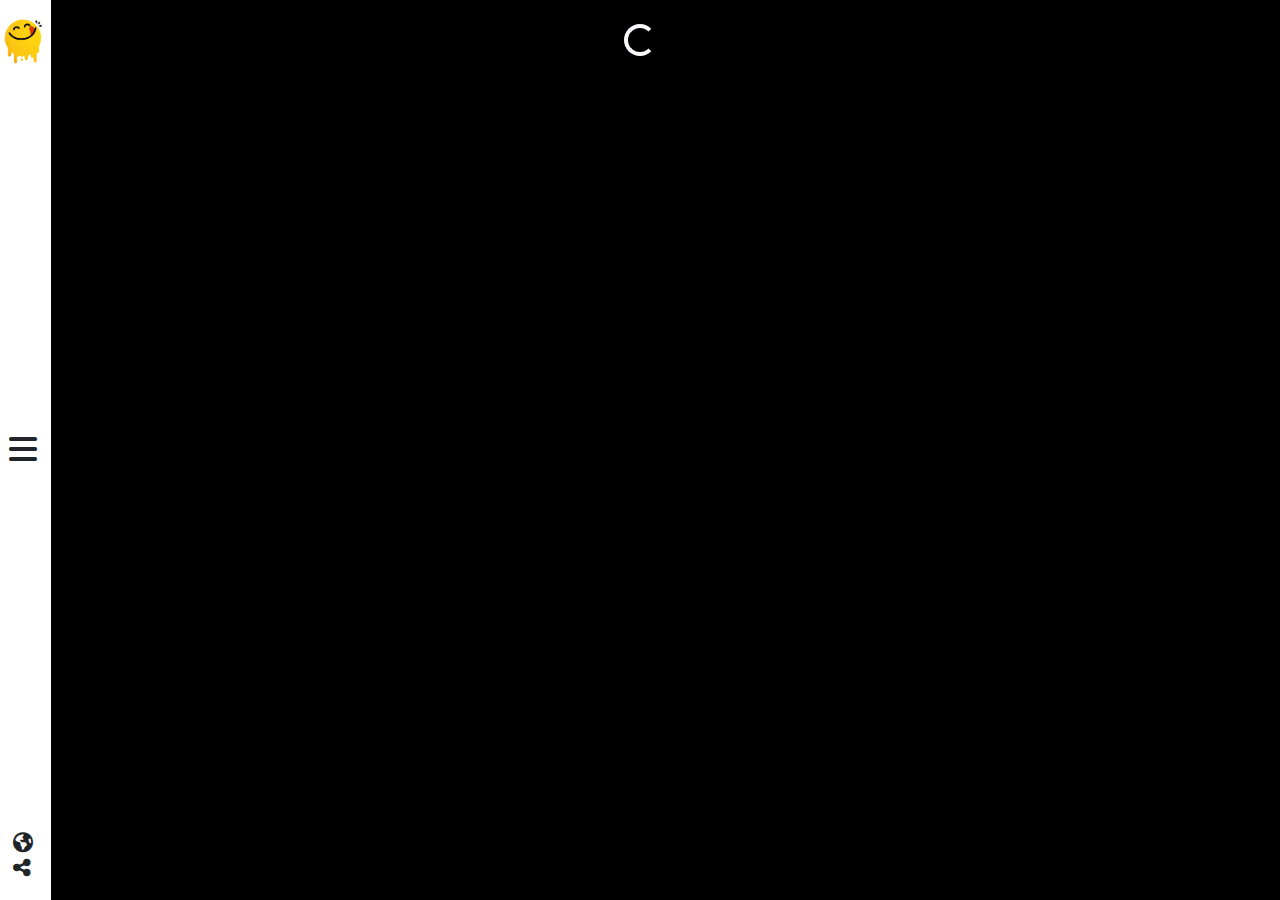
<file: index.html>
<!DOCTYPE html>
<html lang="en">
<head>
    <meta charset="UTF-8">
    <meta name="viewport" content="width=device-width, initial-scale=1.0">
    <title>Document</title>
    <link rel="stylesheet" href="https://cdnjs.cloudflare.com/ajax/libs/font-awesome/6.5.0/css/all.min.css">
    <link rel="stylesheet" href="assests/bootstrap/bootstrap.min.css">
    <link rel="stylesheet" href="assests/css/nav.css">
    <link rel="stylesheet" href="assests/css/layer.css">
    <link rel="stylesheet" href="assests/css/index.css">
</head>
<body class="my-0">
    <div id="nav-placeholder"></div>
    
    <div class="container pt-4">
        <div class="text-center d-none" id="spinner">
            <div class="spinner-border text-light"></div>
        </div>
        
        <div class="row g-4 pt-3" id="results"></div>
    </div>
    
    <script src="assests/js/nav.js"></script>
    <script src="assests/js/index.js"></script>  
</body>
</html>
</file>
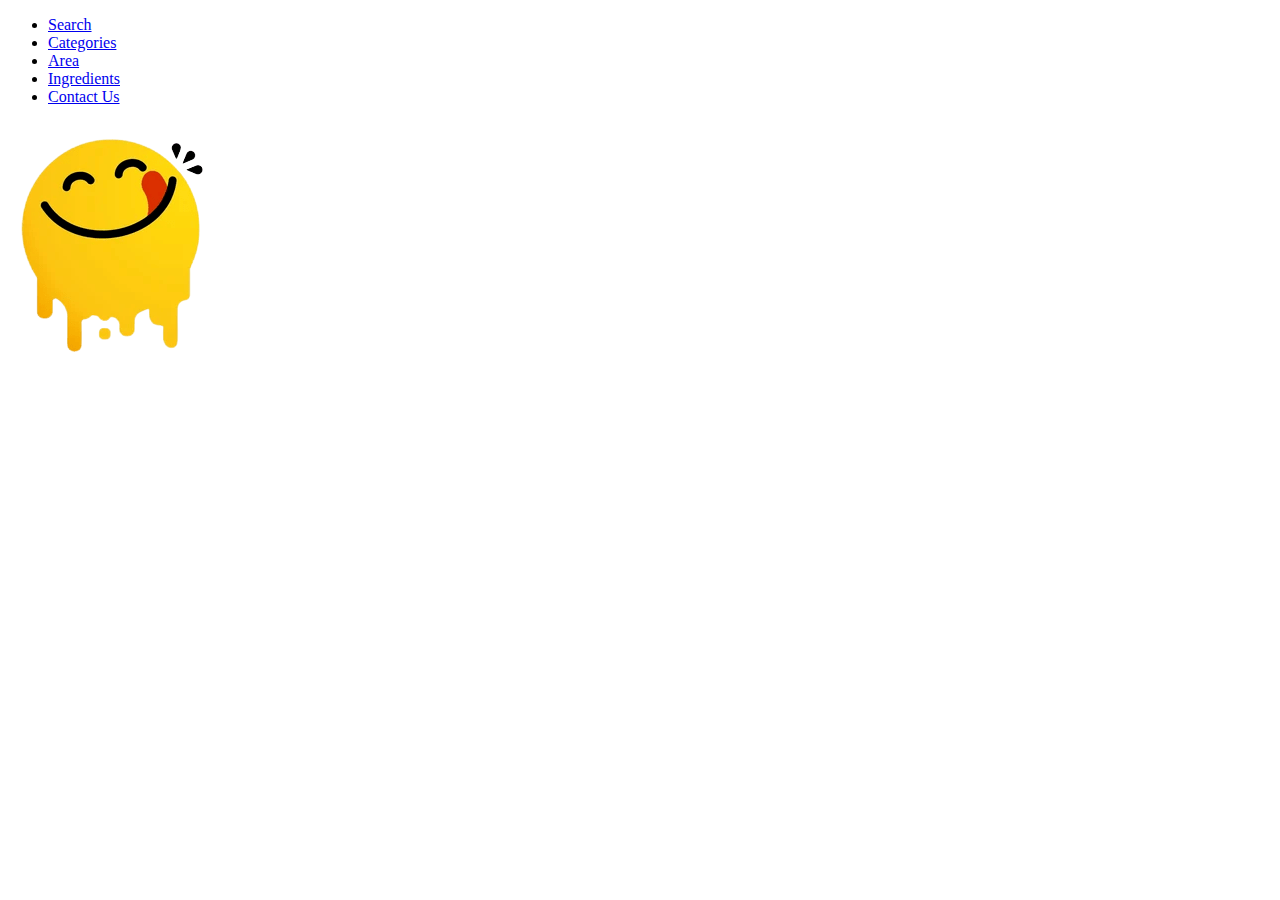
<file: nav.html>
<!DOCTYPE html>
<html lang="en">
<head>
    <meta charset="UTF-8">
    <meta name="viewport" content="width=device-width, initial-scale=1.0">
    <title>Document</title>
</head>
<body>
    <div class="nav">
        <div class="side-nav">
            <ul class="mt-3">
                <li class="py-2">
                    <a href="pages/search.html">Search</a>
                </li>
                <li class="py-2">
                    <a href="pages/category.html">Categories</a>
                </li>
                <li class="py-2">
                    <a href="pages/area.html">Area</a>
                </li>
                <li class="py-2">
                    <a href="pages/ingredients.html">Ingredients</a>
                </li>
                <li class="py-2">
                    <a href="pages/contact.html">Contact Us</a>
                </li>
            </ul>
        </div>

        <div class="nav-header d-flex flex-column justify-content-between align-items-center py-3">
            <img src="assests/images/logo.png" alt="logo" class="w-75">

            <i class="fa-solid open-close-icon fa-2x fa-x"></i>

            <div class="icons d-flex flex-column gap-3 mb-3">
                <i class="fa-solid fa-earth-americas fa-lg py-2"></i>
                <i class="fa-solid fa-share-nodes fa-lg"></i>
            </div>
        </div>       
    </div>
</body>
</html>
</file>
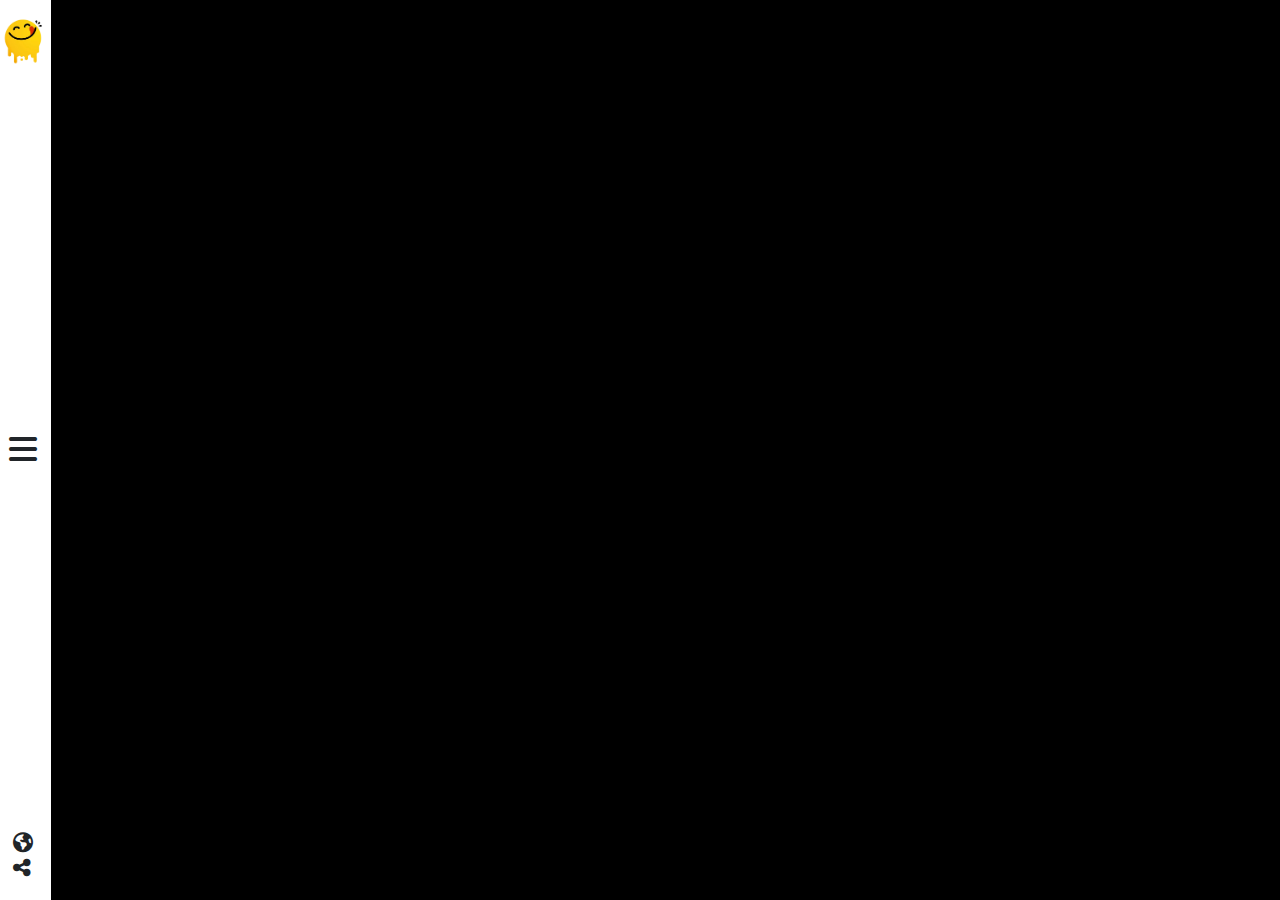
<file: pages/area.html>
<!DOCTYPE html>
<html lang="en">
<head>
    <meta charset="UTF-8">
    <meta name="viewport" content="width=device-width, initial-scale=1.0">
    <title>Document</title>
    <link rel="stylesheet" href="https://cdnjs.cloudflare.com/ajax/libs/font-awesome/6.5.0/css/all.min.css">
    <link rel="stylesheet" href="../assests/bootstrap/bootstrap.min.css">
    <link rel="stylesheet" href="../assests/css/nav.css">
    <link rel="stylesheet" href="../assests/css/layer.css">
    <link rel="stylesheet" href="../assests/css/area.css">
</head>
<body>
    <div id="nav-placeholder"></div>
    
    <div class="container pt-4">
        <div class="text-center d-none" id="spinner">
            <div class="spinner-border text-light"></div>
        </div>
        
        <div class="row g-4 pt-3" id="results"></div>
    </div>

    <script src="../assests/js/nav.js"></script>
    <script src="../assests/js/area.js"></script>
</body>
</html>
</file>
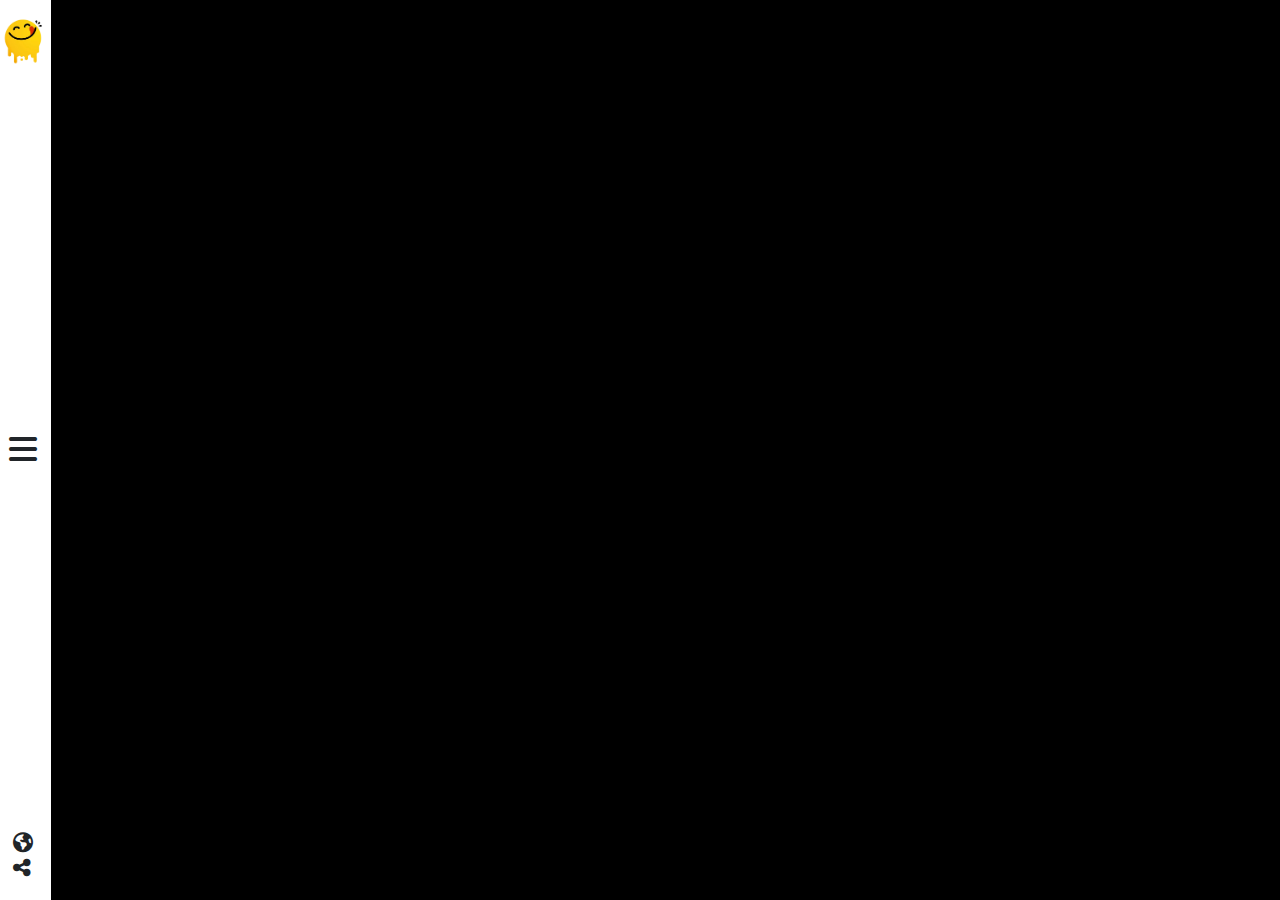
<file: pages/category.html>
<!DOCTYPE html>
<html lang="en">
<head>
    <meta charset="UTF-8">
    <meta name="viewport" content="width=device-width, initial-scale=1.0">
    <title>Document</title>
    <link rel="stylesheet" href="https://cdnjs.cloudflare.com/ajax/libs/font-awesome/6.5.0/css/all.min.css">
    <link rel="stylesheet" href="../assests/bootstrap/bootstrap.min.css">
    <link rel="stylesheet" href="../assests/css/nav.css">
    <link rel="stylesheet" href="../assests/css/layer.css">
    <link rel="stylesheet" href="../assests/css/category.css">
</head>
<body>
    <div id="nav-placeholder"></div>
    
    <div class="container pt-4">
        <div class="text-center d-none" id="spinner">
            <div class="spinner-border text-light"></div>
        </div>
        
        <div class="row g-4 pt-3" id="results"></div>
    </div>

    <script src="../assests/js/nav.js"></script>
    <script src="../assests/js/category.js"></script>
</body>
</html>
</file>
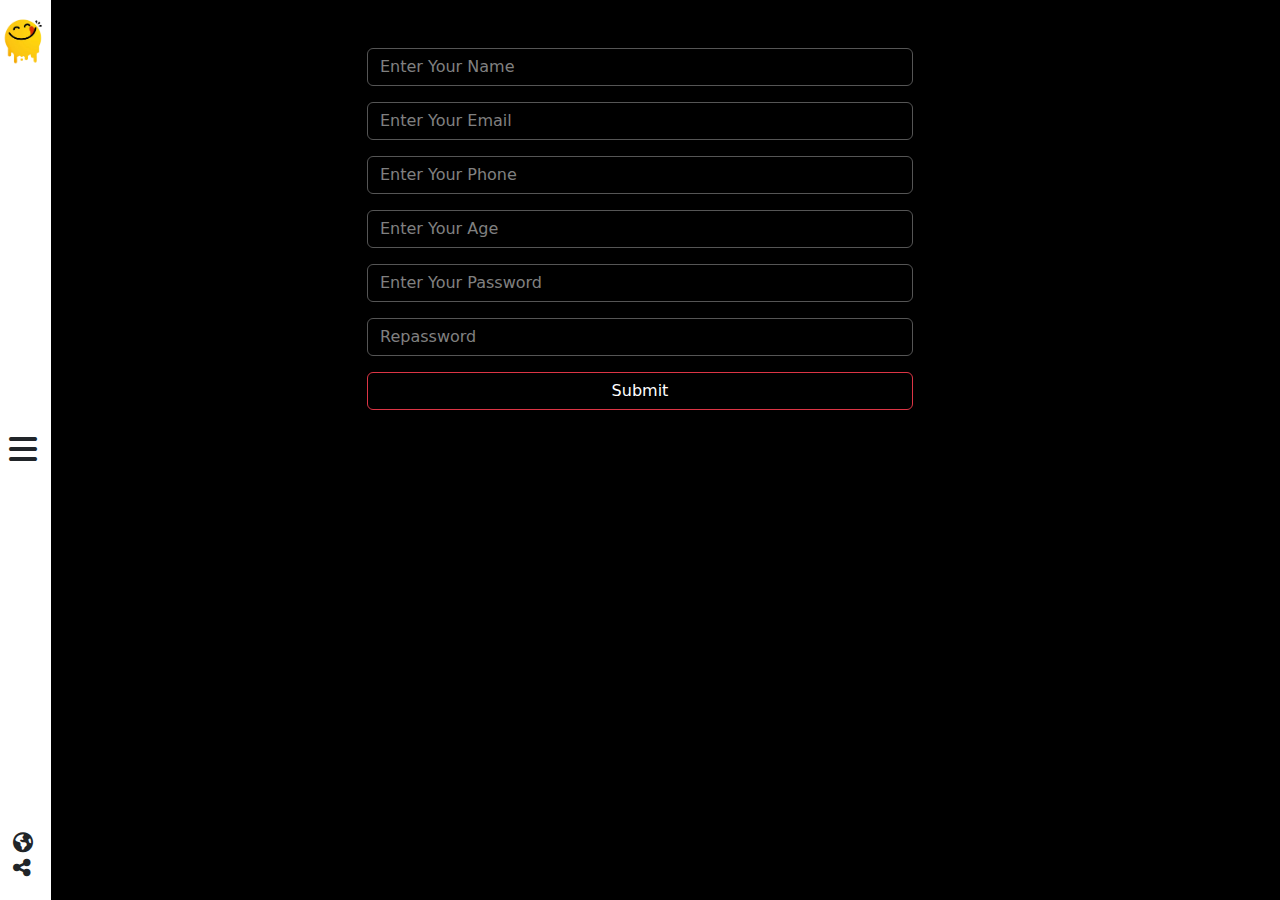
<file: pages/contact.html>
<!DOCTYPE html>
<html lang="en">
<head>
    <meta charset="UTF-8">
    <meta name="viewport" content="width=device-width, initial-scale=1.0">
    <title>Contact</title>
    <link rel="stylesheet" href="https://cdnjs.cloudflare.com/ajax/libs/font-awesome/6.5.0/css/all.min.css">
    <link rel="stylesheet" href="../assests/bootstrap/bootstrap.min.css">
    <link rel="stylesheet" href="../assests/css/nav.css">
    <link rel="stylesheet" href="../assests/css/contact.css">
</head>
<body>
    <div id="nav-placeholder"></div>
    
    <div class="container pt-5">
        <div class="row justify-content-center">
            <div class="col-md-6">
                <form>
                    <div class="mb-3">
                        <input type="text" class="form-control" placeholder="Enter Your Name">
                    </div>
                    <div class="mb-3">
                        <input type="email" class="form-control" placeholder="Enter Your Email">
                    </div>
                    <div class="mb-3">
                        <input type="tel" class="form-control" placeholder="Enter Your Phone">
                    </div>
                    <div class="mb-3">
                        <input type="number" class="form-control" placeholder="Enter Your Age">
                    </div>
                    <div class="mb-3">
                        <input type="password" class="form-control" placeholder="Enter Your Password">
                    </div>
                    <div class="mb-3">
                        <input type="password" class="form-control" placeholder="Repassword">
                    </div>
                    <button type="submit" class="btn btn-danger bg-transparent w-100">Submit</button>
                </form>
            </div>
        </div>
    </div>

    <script src="../assests/js/nav.js"></script>
</body>
</html>
</file>
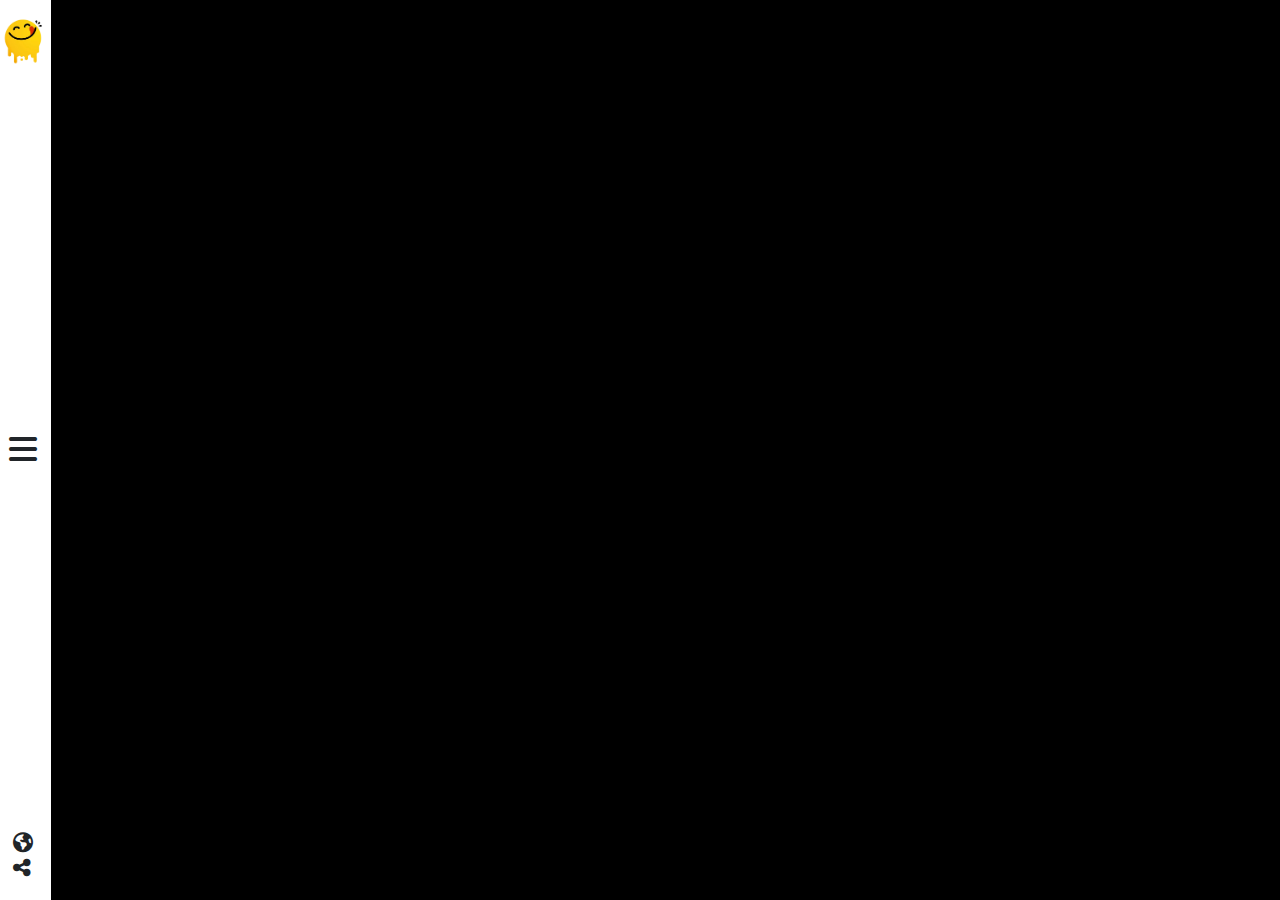
<file: pages/ingredients.html>
<!DOCTYPE html>
<html lang="en">
<head>
    <meta charset="UTF-8">
    <meta name="viewport" content="width=device-width, initial-scale=1.0">
    <title>Document</title>
    <link rel="stylesheet" href="https://cdnjs.cloudflare.com/ajax/libs/font-awesome/6.5.0/css/all.min.css">
    <link rel="stylesheet" href="../assests/bootstrap/bootstrap.min.css">
    <link rel="stylesheet" href="../assests/css/nav.css">
    <link rel="stylesheet" href="../assests/css/layer.css">
    <link rel="stylesheet" href="../assests/css/ingredients.css">
</head>
<body>
    <div id="nav-placeholder"></div>
    
    <div class="container pt-4">
        <div class="text-center d-none" id="spinner">
            <div class="spinner-border text-light"></div>
        </div>
        
        <div class="row g-4 pt-3" id="results"></div>
    </div>

    <script src="../assests/js/nav.js"></script>
    <script src="../assests/js/ingredients.js"></script>
</body>
</html>
</file>
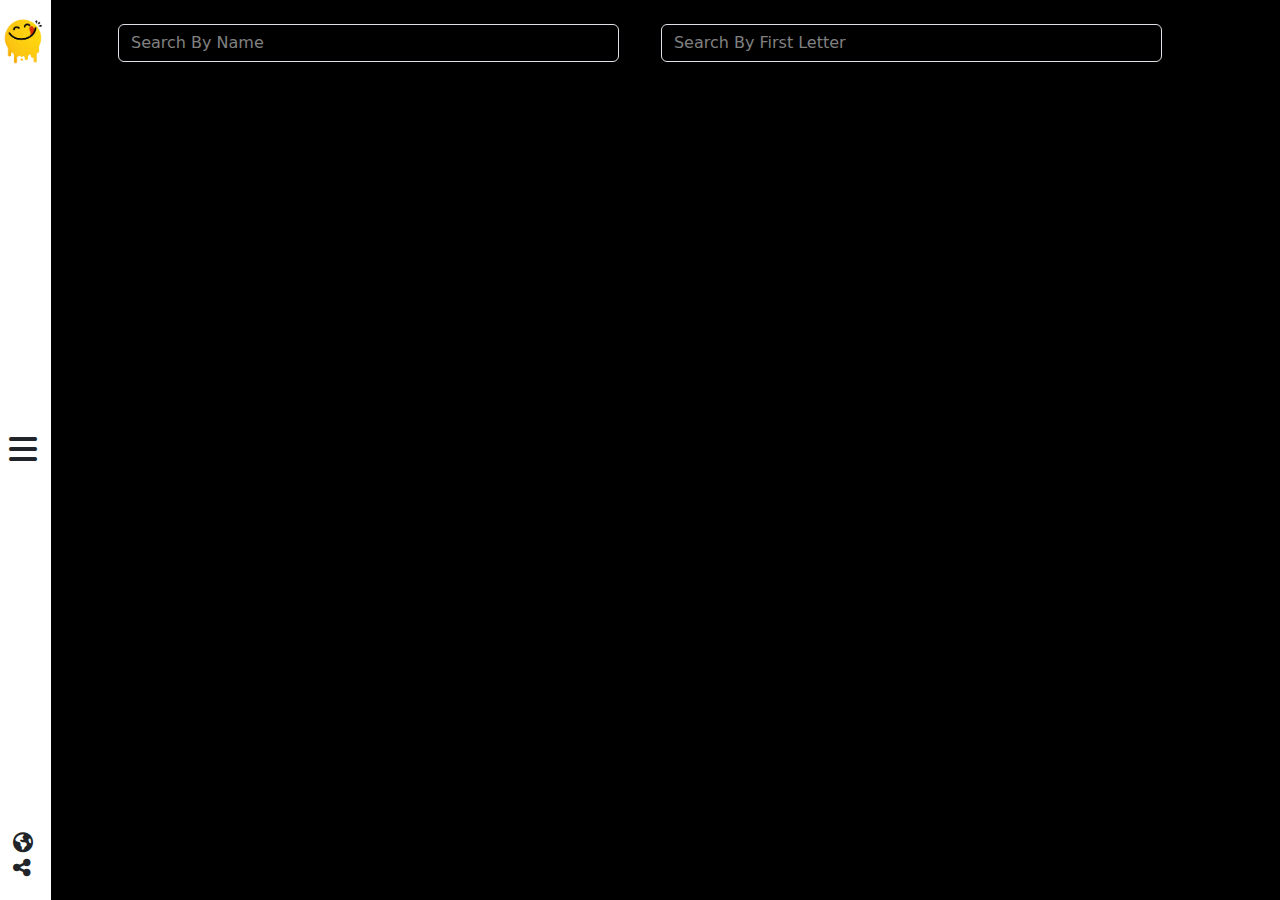
<file: pages/search.html>
<!DOCTYPE html>
<html lang="en">
<head>
    <meta charset="UTF-8">
    <meta name="viewport" content="width=device-width, initial-scale=1.0">
    <title>Document</title>
    <link rel="stylesheet" href="https://cdnjs.cloudflare.com/ajax/libs/font-awesome/6.5.0/css/all.min.css">
    <link rel="stylesheet" href="../assests/bootstrap/bootstrap.min.css">
    <link rel="stylesheet" href="../assests/css/nav.css">
    <link rel="stylesheet" href="../assests/css/layer.css">
    <link rel="stylesheet" href="../assests/css/search.css">
</head>
<body>
    <div id="nav-placeholder"></div>
    <div class="container d-flex justify-content-between px-5 pt-4">
        <input type="text" placeholder="Search By Name" id="searchInputById" class="form-control bg-transparent">  
        <input type="text" placeholder="Search By First Letter" id="searchInputLetter" class="form-control bg-transparent">  
    </div>
    <div class="container mt-4">

        <div class="text-center d-none" id="spinner">
            <div class="spinner-border text-light"></div>
        </div>
        

        <div class="row g-4 mt-3" id="results"></div>

    </div>

    <script src="../assests/js/nav.js"></script>
    <script src="../assests/js/search.js"></script>
</body>
</html>
</file>
<file: assests/css/nav.css>
body{
    background-color: black;
}
.nav{
    position: fixed;
    width: 22%;
    left: -18%;
    transition: left 0.4s ease;
    z-index: 999;
}
.side-nav{
    width: 80%;
    height: 100vh;
    background-color: black;
    position: relative;
    transition: left 0.4s ease; 
}
.nav.active{
    left: 0;
}
.nav-header{
    width: 20%;
    height: 100vh;
    position: relative;
    background-color: white;
}
.open-close-icon{
    cursor: pointer;
}
ul{
    list-style: none;
}
ul a{
    color: white;
    text-decoration: none;
}
</file>
<file: assests/css/layer.css>
.layer{
    width: 100%;
    height: 100%;
    position: absolute;
    inset: 100% 0 0 0;
    background-color: rgba(255, 255, 255, 0.7);
    z-index: 1;
    transition: .5s;
    pointer-events: none;
}
.card:hover .layer{
    inset: 0;
    cursor: pointer;
}
</file>
<file: assests/css/index.css>
body {
    background-color: black;
}
.layer {
    width: 100%;
    height: 100%;
    position: absolute;
    inset: 100% 0 0 0;
    background-color: rgba(255, 255, 255, 0.7);
    z-index: 1;
    transition: .5s;
    pointer-events: none;
}

.card:hover .layer{
    inset: 0;
    cursor: pointer;
}
.card{
    cursor: pointer;
}
</file>
<file: assests/css/area.css>
body {
    background-color: black;
}

.layer {
    width: 100%;
    height: 100%;
    position: absolute;
    inset: 100% 0 0 0;
    background-color: rgba(255, 255, 255, 0.7);
    z-index: 1;
    transition: .5s;
    pointer-events: none;
}

.card:hover .layer {
    inset: 0;
    cursor: pointer;
}

.card {
    cursor: pointer;
}
</file>
<file: assests/css/category.css>
body {
    background-color: black;
}

.layer {
    width: 100%;
    height: 100%;
    position: absolute;
    inset: 100% 0 0 0;
    background-color: rgba(255, 255, 255, 0.7);
    z-index: 1;
    transition: .5s;
    pointer-events: none;
}

.card:hover .layer {
    inset: 0;
    cursor: pointer;
}

.card {
    cursor: pointer;
}
</file>
<file: assests/css/contact.css>
body{
    background-color: black;
}
.form-control{
    background-color: transparent;
    border: 1px solid #555;
    color: white;
}
.form-control::placeholder{
    color: gray;
}
</file>
<file: assests/css/ingredients.css>
body {
    background-color: black;
}

.layer {
    width: 100%;
    height: 100%;
    position: absolute;
    inset: 100% 0 0 0;
    background-color: rgba(255, 255, 255, 0.7);
    z-index: 1;
    transition: .5s;
    pointer-events: none;
}

.card:hover .layer {
    inset: 0;
    cursor: pointer;
}

.card {
    cursor: pointer;
}
</file>
<file: assests/css/search.css>
body{
    background-color: black;
}
input{
    width: 48% !important;
}
::placeholder,
input{
    color: gray !important;
}
</file>
